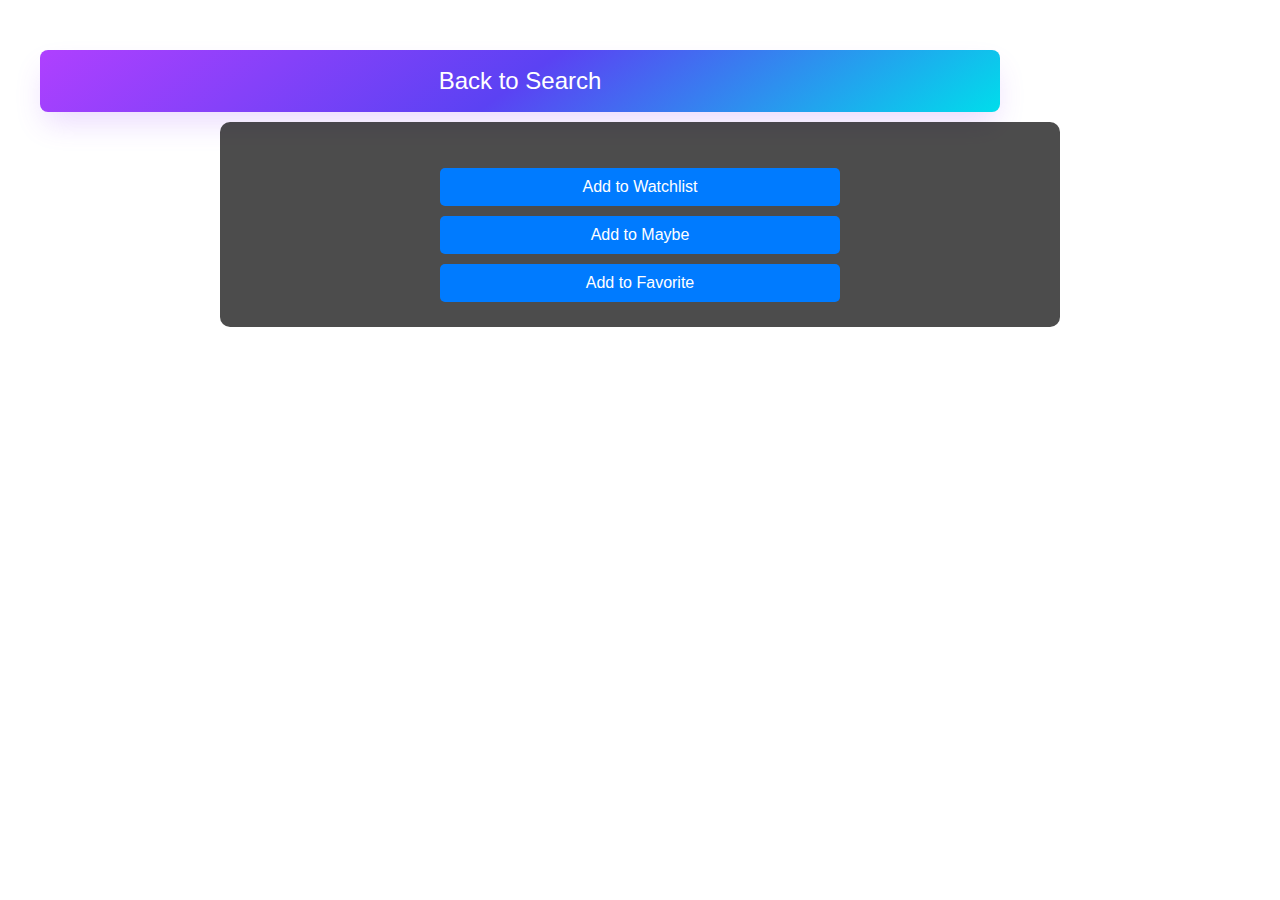
<file: details.html>
<!DOCTYPE html>
<html lang="en">
<head>
    <meta charset="UTF-8">
    <meta name="viewport" content="width=device-width, initial-scale=1.0">
    <title>Details</title>
    <link rel="stylesheet" href="styles.css">
    <style>
        body {
            background-size: cover;
            background-position: center;
            color: white;
            padding: 20px;
            text-shadow: 2px 2px 4px rgba(0, 0, 0, 0.7);
        }
        .details-container {
            background: rgba(0, 0, 0, 0.7);
            padding: 20px;
            border-radius: 10px;
            max-width: 800px;
            margin: 0 auto;
        }
        .button-63 {
            align-items: center;
            background-image: linear-gradient(144deg,#AF40FF, #5B42F3 50%,#00DDEB);
            border: 0;
            border-radius: 8px;
            box-shadow: rgba(151, 65, 252, 0.2) 0 15px 30px -5px;
            box-sizing: border-box;
            color: #FFFFFF;
            display: flex;
            font-family: Phantomsans, sans-serif;
            font-size: 20px;
            justify-content: center;
            line-height: 1em;
            max-width: 100%;
            min-width: 140px;
            padding: 19px 24px;
            text-decoration: none;
            user-select: none;
            -webkit-user-select: none;
            touch-action: manipulation;
            white-space: nowrap;
            cursor: pointer;
        }
        .button-63:active,
        .button-63:hover {
            outline: 0;
        }
        @media (min-width: 768px) {
            .button-63 {
                font-size: 24px;
                min-width: 196px;
            }
        }
        .genres {
            margin: 10px 0;
            font-style: italic;
        }
        .release-date {
            margin: 10px 0;
            font-weight: bold;
            color: #ffd700;
        }
        .list-buttons {
            margin-top: 20px;
        }
        .list-buttons button {
            margin: 5px;
        }
    </style>
</head>
<body>
    <button class="button-63" onclick="window.history.back()">Back to Search</button>
    <div class="details-container">
        <h1 id="title"></h1>
        <p class="release-date" id="release-date"></p>
        <p class="genres" id="genres"></p>
        <p id="overview"></p>
        <div id="seasons-info"></div>
        <div class="list-buttons">
            <button onclick="addToList('watchlist')">Add to Watchlist</button>
            <button onclick="addToList('maybe')">Add to Maybe</button>
            <button onclick="addToList('favorite')">Add to Favorite</button>
        </div>
    </div>

    <script>
        const API_KEY = '37c08cbd542e2f54d82f2c0dd22901f0';
        const urlParams = new URLSearchParams(window.location.search);
        const type = urlParams.get('type');
        const id = urlParams.get('id');
        let data;

        function formatDate(dateString) {
            if (!dateString) return 'Release date not available';
            const date = new Date(dateString);
            return date.toLocaleDateString('en-GB', {
                year: 'numeric',
                month: '2-digit',
                day: '2-digit'
            });
        }

        function formatDateForList(dateString) {
            if (!dateString) return 'Release date not available';
            const date = new Date(dateString);
            return date.toLocaleDateString('en-GB', {
                year: 'numeric',
                month: 'short',
                day: '2-digit'
            }).replace(/\b(\w)/g, char => char.toUpperCase());
        }

        async function fetchDetails() {
            try {
                const response = await fetch(`https://api.themoviedb.org/3/${type}/${id}?api_key=${API_KEY}`);
                data = await response.json();

                // Set background image
                const posterPath = data.poster_path ? `https://image.tmdb.org/t/p/w1280${data.poster_path}` : 'https://via.placeholder.com/1280x720?text=No+Poster+Available';
                document.body.style.backgroundImage = `url('${posterPath}')`;

                // Set title and overview
                document.getElementById('title').textContent = type === 'movie' ? data.title : data.name;
                document.getElementById('overview').textContent = data.overview;

                // Set release date
                const releaseDate = type === 'movie' ? data.release_date : data.first_air_date;
                document.getElementById('release-date').textContent = `Release Date: ${formatDate(releaseDate)}`;

                // Set genres
                const genres = data.genres.map(genre => genre.name).join(', ');
                document.getElementById('genres').textContent = `Genres: ${genres}`;

                // Fetch seasons and episodes for TV shows
                if (type === 'tv') {
                    const seasonsResponse = await fetch(`https://api.themoviedb.org/3/tv/${id}?api_key=${API_KEY}`);
                    const seasonsData = await seasonsResponse.json();
                    const seasonsInfo = document.getElementById('seasons-info');
                    seasonsInfo.innerHTML = `<h2>Seasons: ${seasonsData.number_of_seasons}</h2>`;
                    seasonsData.seasons.forEach((season) => {
                        seasonsInfo.innerHTML += `<p>Season ${season.season_number}: ${season.episode_count} episodes</p>`;
                    });
                }
            } catch (error) {
                console.error("Error fetching details:", error);
                alert("Failed to load details. Please try again.");
            }
        }

        function addToList(listType) {
            if (!data) {
                alert("Data is not loaded yet. Please try again.");
                return;
            }

            const title = document.getElementById('title').textContent;
            const releaseDate = type === 'movie' ? data.release_date : data.first_air_date;
            const item = {
                title,
                releaseDate: formatDateForList(releaseDate), // Adjusted release date format for lists
                type,
                genres: data.genres.map(genre => genre.name),
                overview: data.overview,
                posterPath: data.poster_path
            };

            const list = JSON.parse(localStorage.getItem(listType)) || [];

            // Avoid duplicates
            if (!list.some((i) => i.title === title && i.type === type)) {
                list.push(item);
                localStorage.setItem(listType, JSON.stringify(list));
                alert(`Added to ${listType}`);
            } else {
                alert('Item already in list!');
            }
        }

        fetchDetails();
    </script>
</body>
</html>
</file>
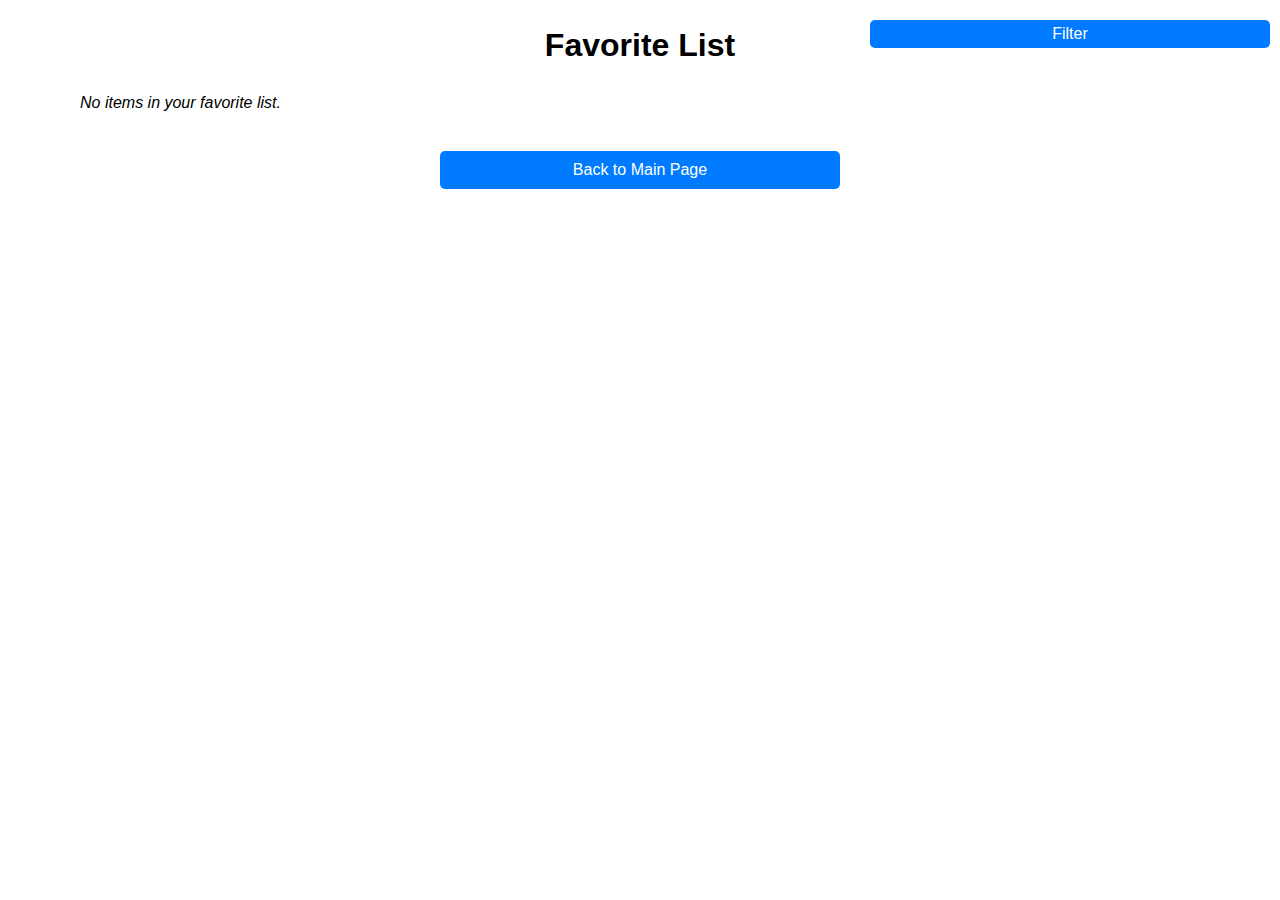
<file: favorite.html>
<!DOCTYPE html>
<html lang="en">
<head>
    <meta charset="UTF-8">
    <meta name="viewport" content="width=device-width, initial-scale=1.0">
    <title>Favorite List</title>
    <link rel="stylesheet" href="styles.css">
    <style>
        #list-items li {
            display: flex;
            align-items: center;
            margin-bottom: 10px;
        }

        #list-items img {
            max-height: 100px;
            margin-right: 10px;
        }

        #list-items button {
            margin-left: auto;
            margin-right: 5px;
            padding: 5px 10px;
            cursor: pointer;
        }

        .start-watching-button {
            background-color: #4CAF50;
            border: none;
            color: white;
            padding: 5px 10px;
            text-align: center;
            text-decoration: none;
            display: none;
            font-size: 12px;
            cursor: pointer;
        }

        li[data-type="series"] .start-watching-button,
        li[data-type="tv series"] .start-watching-button,
        li[data-type="tv"] .start-watching-button {
            display: inline-block;
        }

        .clickable {
            cursor: pointer;
        }

        #list-items a {
            text-decoration: none;
            color: inherit;
        }

        #list-items a:hover {
            text-decoration: underline;
        }

        .no-items {
            text-align: center;
            margin: 20px;
            font-style: italic;
        }

        #filter-button {
            position: absolute;
            top: 10px;
            right: 10px;
            padding: 5px 10px;
            cursor: pointer;
        }

        #filter-options {
            display: none;
            position: absolute;
            top: 40px;
            right: 10px;
            background-color: white;
            border: 1px solid #ccc;
            padding: 10px;
            box-shadow: 0 0 10px rgba(0, 0, 0, 0.1);
        }

        #filter-options label {
            display: block;
            margin-bottom: 5px;

    </style>
</head>
<body>
    <h1>Favorite List</h1>
    <button id="filter-button">Filter</button>
    <div id="filter-options">
        <label><input type="checkbox" id="filter-movies" checked> Movies</label>
        <label><input type="checkbox" id="filter-series" checked> Series</label>
        <label><input type="checkbox" id="filter-unreleased" checked> Unreleased</label>
    </div>
    <ul id="list-items"></ul>
    <button onclick="window.location.href='index.html'" style="margin: 20px;">Back to Main Page</button>

    <script>
        const apiKey = '37c08cbd542e2f54d82f2c0dd22901f0';

        function createProgressItem(title, posterUrl) {
            return {
                title,
                posterUrl,
                progress: {
                    season: 1,
                    episode: 1
                },
                type: 'tv',
                id: null
            };
        }

        document.addEventListener('DOMContentLoaded', () => {
            const listItems = document.getElementById('list-items');
            const favoriteList = JSON.parse(localStorage.getItem('favorite')) || [];

            if (favoriteList.length === 0) {
                listItems.innerHTML = '<li class="no-items">No items in your favorite list.</li>';
            } else {
                favoriteList.forEach(async (item) => {
                    const li = document.createElement('li');
                    const { posterUrl, id } = await getPoster(item.title, item.type);
                    const currentDate = new Date().toISOString().split('T')[0];
                    const itemReleaseDate = new Date(item.releaseDate.split('-').reverse().join('-')); // Convert dd-MMM-yyyy to yyyy-MM-dd
                    const releaseYear = itemReleaseDate.getFullYear();

                    li.dataset.type = item.type.toLowerCase();
                    li.dataset.released = itemReleaseDate <= new Date(currentDate) ? 'released' : 'unreleased';

                    li.innerHTML = `
                        <a href="details.html?id=${id}&type=${item.type.toLowerCase()}" class="clickable">
                            <img src="${posterUrl || 'placeholder.jpg'}" alt="Poster">
                        </a>
                        <a href="details.html?id=${id}&type=${item.type.toLowerCase()}" class="clickable">
                            <span>${item.title} (${releaseYear}) - ${item.type.toUpperCase()}</span>
                        </a>
                        <button onclick="confirmRemove('favorite', '${item.title}', '${item.type}')">Remove</button>
                        <button class="start-watching-button" onclick="addToWatchingProgress('${item.title}', '${posterUrl}')">Start Watching</button>
                    `;
                    listItems.appendChild(li);
                });
            }

            document.getElementById('filter-button').addEventListener('click', () => {
                const filterOptions = document.getElementById('filter-options');
                filterOptions.style.display = filterOptions.style.display === 'block' ? 'none' : 'block';
            });

            document.getElementById('filter-movies').addEventListener('change', applyFilters);
            document.getElementById('filter-series').addEventListener('change', applyFilters);
            document.getElementById('filter-unreleased').addEventListener('change', applyFilters);
        });

        async function getPoster(title, type) {
            try {
                let searchUrl;
                if (type.toLowerCase() === 'series' || type.toLowerCase() === 'tv series' || type.toLowerCase() === 'tv') {
                    searchUrl = `https://api.themoviedb.org/3/search/tv?api_key=${apiKey}&query=${encodeURIComponent(title)}`;
                } else {
                    searchUrl = `https://api.themoviedb.org/3/search/movie?api_key=${apiKey}&query=${encodeURIComponent(title)}`;
                }

                const response = await fetch(searchUrl);
                const data = await response.json();

                if (data.results && data.results.length > 0) {
                    const posterPath = data.results[0].poster_path;
                    const id = data.results[0].id;
                    if (posterPath) {
                        return { posterUrl: `https://image.tmdb.org/t/p/w500/${posterPath}`, id };
                    }
                }
                console.log("No results found for", title);
                return { posterUrl: null, id: null };
            } catch (error) {
                console.error("Error fetching poster:", error);
                return { posterUrl: null, id: null };
            }
        }

        function confirmRemove(listType, title, type) {
            const isConfirmed = confirm(`Are you sure you want to remove "${title}" from your ${listType} list?`);
            if (isConfirmed) {
                removeFromList(listType, title, type);
                showRemovalMessage(`${title} removed!`);
            }
        }

        function removeFromList(listType, title, type) {
            let list = JSON.parse(localStorage.getItem(listType)) || [];
            list = list.filter((item) => !(item.title === title && item.type === type));
            localStorage.setItem(listType, JSON.stringify(list));
            window.location.reload();
        }

        
        function addToWatchingProgress(title, posterUrl) {
            const watchingProgress = JSON.parse(localStorage.getItem('watchingProgress')) || [];

            if (!watchingProgress.some((item) => item.title === title)) {
                const newItem = createProgressItem(title, posterUrl);
                watchingProgress.push(newItem);
                localStorage.setItem('watchingProgress', JSON.stringify(watchingProgress));
                alert(title + ' added to Watching Progress!');
            } else {
                alert('Item already in Watching Progress!');
            }
        }

        function applyFilters() {
            const filterMovies = document.getElementById('filter-movies').checked;
            const filterSeries = document.getElementById('filter-series').checked;
            const filterUnreleased = document.getElementById('filter-unreleased').checked;

            const listItems = document.getElementById('list-items').children;
            for (let i = 0; i < listItems.length; i++) {
                const item = listItems[i];
                const itemType = item.dataset.type;
                const itemReleased = item.dataset.released;

                if ((itemType === 'movie' && !filterMovies) ||
                    (itemType === 'series' && !filterSeries) ||
                    (itemType === 'tv' && !filterSeries) ||
                    (itemReleased === 'unreleased' && !filterUnreleased) ||
                    (itemReleased === 'released' && filterUnreleased && !filterMovies && !filterSeries)) {
                    item.style.display = 'none';
                } else {
                    item.style.display = 'flex';
                }
            }
        }
    </script>
</body>
</html>
</file>
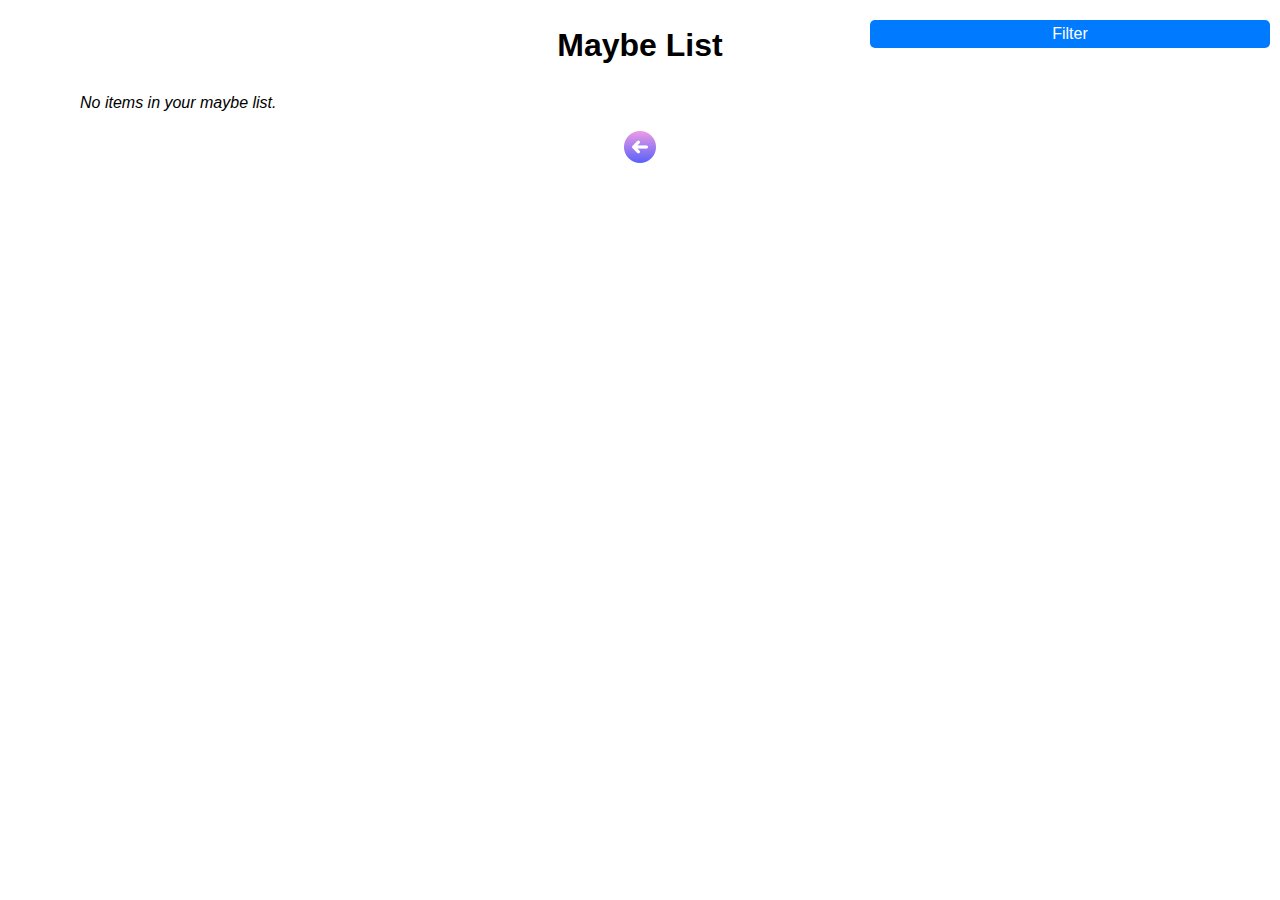
<file: maybe.html>
<!DOCTYPE html>
<html lang="en">
<head>
    <meta charset="UTF-8">
    <meta name="viewport" content="width=device-width, initial-scale=1.0">
    <title>Maybe List</title>
    <link rel="stylesheet" href="styles.css">
    <style>
        #list-items li {
            display: flex;
            align-items: center;
            margin-bottom: 10px;
        }

        #list-items img {
            max-height: 100px;
            margin-right: 10px;
        }

        #list-items button {
            margin-left: auto;
            margin-right: 5px;
            padding: 5px 10px;
            cursor: pointer;
        }

        .start-watching-button {
            background-color: #4CAF50;
            border: none;
            color: white;
            padding: 5px 10px;
            text-align: center;
            text-decoration: none;
            display: none;
            font-size: 12px;
            cursor: pointer;
        }

        li[data-type="series"] .start-watching-button,
        li[data-type="tv series"] .start-watching-button,
        li[data-type="tv"] .start-watching-button {
            display: inline-block;
        }

        .clickable {
            cursor: pointer;
        }

        #list-items a {
            text-decoration: none;
            color: inherit;
        }

        #list-items a:hover {
            text-decoration: underline;
        }

        .no-items {
            text-align: center;
            margin: 20px;
            font-style: italic;
        }

        #filter-button {
            position: absolute;
            top: 10px;
            right: 10px;
            padding: 5px 10px;
            cursor: pointer;
        }

        #filter-options {
            display: none;
            position: absolute;
            top: 40px;
            right: 10px;
            background-color: white;
            border: 1px solid #ccc;
            padding: 10px;
            box-shadow: 0 0 10px rgba(0, 0, 0, 0.1);
        }

        #filter-options label {
            display: block;
            margin-bottom: 5px;
        }
    </style>
</head>
<body>
    <h1>Maybe List</h1>
    <button id="filter-button">Filter</button>
    <div id="filter-options">
        <label><input type="checkbox" id="filter-movies" checked> Movies</label>
        <label><input type="checkbox" id="filter-series" checked> Series</label>
        <label><input type="checkbox" id="filter-unreleased" checked> Unreleased</label>
    </div>
    <ul id="list-items"></ul>
       <img src="Backarrow.png" alt="Back" class="back-arrow" onclick="window.location.href='index.html'">

    <script>
        const apiKey = '37c08cbd542e2f54d82f2c0dd22901f0';

        function createProgressItem(title, posterUrl) {
            return {
                title,
                posterUrl,
                progress: {
                    season: 1,
                    episode: 1
                },
                type: 'tv',
                id: null
            };
        }

        document.addEventListener('DOMContentLoaded', () => {
            const listItems = document.getElementById('list-items');
            const maybeList = JSON.parse(localStorage.getItem('maybe')) || [];

            if (maybeList.length === 0) {
                listItems.innerHTML = '<li class="no-items">No items in your maybe list.</li>';
            } else {
                maybeList.forEach(async (item) => {
                    const li = document.createElement('li');
                    const { posterUrl, id } = await getPoster(item.title, item.type);
                    const currentDate = new Date().toISOString().split('T')[0];
                    const itemReleaseDate = new Date(item.releaseDate.split('-').reverse().join('-')); // Convert dd-MMM-yyyy to yyyy-MM-dd
                    const releaseYear = itemReleaseDate.getFullYear();

                    li.dataset.type = item.type.toLowerCase();
                    li.dataset.released = itemReleaseDate <= new Date(currentDate) ? 'released' : 'unreleased';

                    li.innerHTML = `
                        <a href="details.html?id=${id}&type=${item.type.toLowerCase()}" class="clickable">
                            <img src="${posterUrl || 'placeholder.jpg'}" alt="Poster">
                        </a>
                        <a href="details.html?id=${id}&type=${item.type.toLowerCase()}" class="clickable">
                            <span>${item.title} (${releaseYear}) - ${item.type.toUpperCase()}</span>
                        </a>
                        <button onclick="removeFromList('maybe', '${item.title}', '${item.type}')">Remove</button>
                        <button class="start-watching-button" onclick="addToWatchingProgress('${item.title}', '${posterUrl}')">Start Watching</button>
                    `;
                    listItems.appendChild(li);
                });
            }

            document.getElementById('filter-button').addEventListener('click', () => {
                const filterOptions = document.getElementById('filter-options');
                filterOptions.style.display = filterOptions.style.display === 'block' ? 'none' : 'block';
            });

            document.getElementById('filter-movies').addEventListener('change', applyFilters);
            document.getElementById('filter-series').addEventListener('change', applyFilters);
            document.getElementById('filter-unreleased').addEventListener('change', applyFilters);
        });

        async function getPoster(title, type) {
            try {
                let searchUrl;
                if (type.toLowerCase() === 'series' || type.toLowerCase() === 'tv series' || type.toLowerCase() === 'tv') {
                    searchUrl = `https://api.themoviedb.org/3/search/tv?api_key=${apiKey}&query=${encodeURIComponent(title)}`;
                } else {
                    searchUrl = `https://api.themoviedb.org/3/search/movie?api_key=${apiKey}&query=${encodeURIComponent(title)}`;
                }

                const response = await fetch(searchUrl);
                const data = await response.json();

                if (data.results && data.results.length > 0) {
                    const posterPath = data.results[0].poster_path;
                    const id = data.results[0].id;
                    if (posterPath) {
                        return { posterUrl: `https://image.tmdb.org/t/p/w500/${posterPath}`, id };
                    }
                }
                console.log("No results found for", title);
                return { posterUrl: null, id: null };
            } catch (error) {
                console.error("Error fetching poster:", error);
                return { posterUrl: null, id: null };
            }
        }

        function removeFromList(listType, title, type) {
            let list = JSON.parse(localStorage.getItem(listType)) || [];
            list = list.filter((item) => !(item.title === title && item.type === type));
            localStorage.setItem(listType, JSON.stringify(list));
            alert('Item removed!');
            window.location.reload();
        }

        function addToWatchingProgress(title, posterUrl) {
            const watchingProgress = JSON.parse(localStorage.getItem('watchingProgress')) || [];

            if (!watchingProgress.some((item) => item.title === title)) {
                const newItem = createProgressItem(title, posterUrl);
                watchingProgress.push(newItem);
                localStorage.setItem('watchingProgress', JSON.stringify(watchingProgress));
                alert(title + ' added to Watching Progress!');
            } else {
                alert('Item already in Watching Progress!');
            }
        }

        function applyFilters() {
            const filterMovies = document.getElementById('filter-movies').checked;
            const filterSeries = document.getElementById('filter-series').checked;
            const filterUnreleased = document.getElementById('filter-unreleased').checked;

            const listItems = document.getElementById('list-items').children;
            for (let i = 0; i < listItems.length; i++) {
                const item = listItems[i];
                const itemType = item.dataset.type;
                const itemReleased = item.dataset.released;

                if ((itemType === 'movie' && !filterMovies) ||
                    (itemType === 'series' && !filterSeries) ||
                    (itemType === 'tv' && !filterSeries) ||
                    (itemReleased === 'unreleased' && !filterUnreleased) ||
                    (itemReleased === 'released' && filterUnreleased && !filterMovies && !filterSeries)) {
                    item.style.display = 'none';
                } else {
                    item.style.display = 'flex';
                }
            }
        }
    </script>
</body>
</html>
</file>
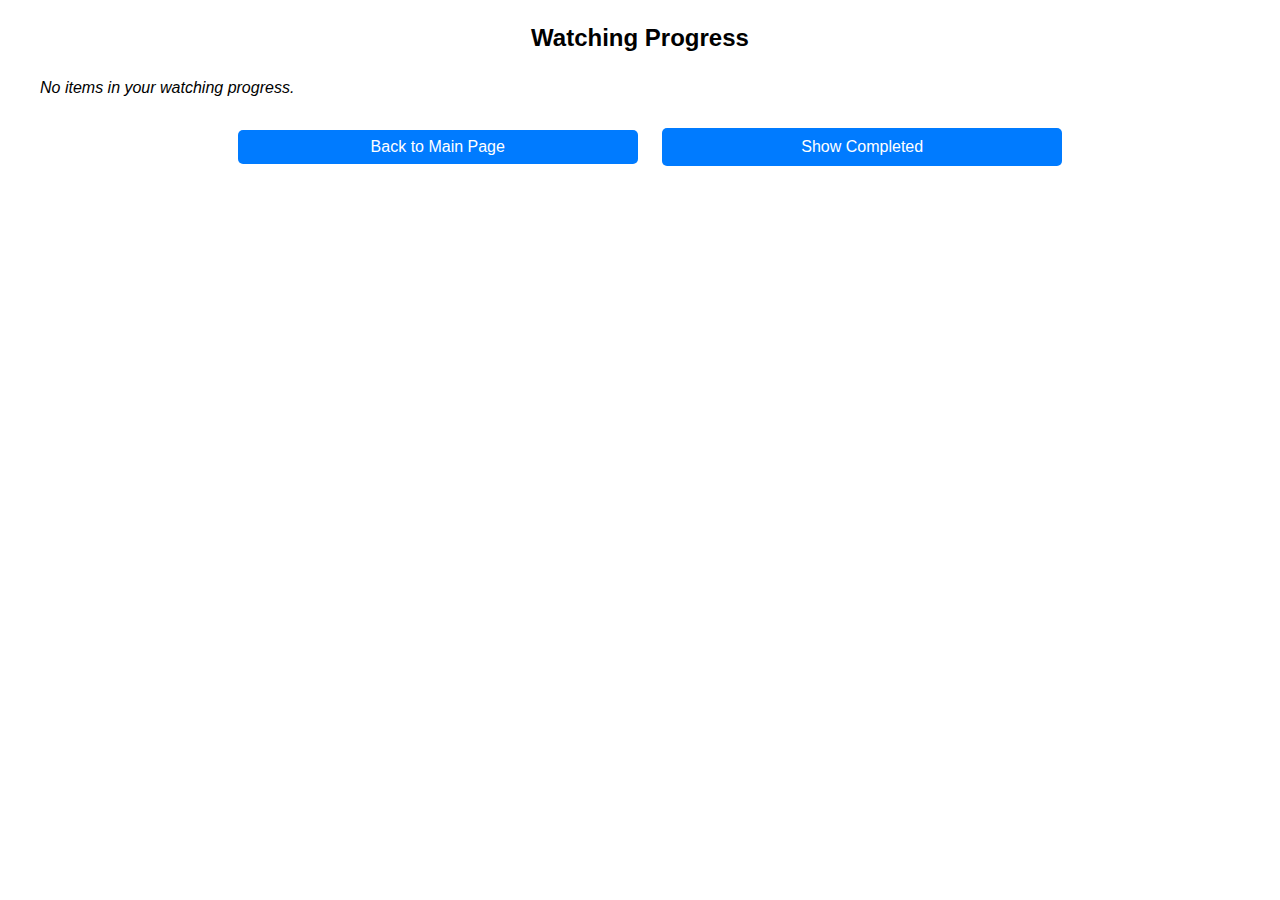
<file: watchingProgress.html>
<!DOCTYPE html>
<html lang="en">
<head>
    <meta charset="UTF-8">
    <meta name="viewport" content="width=device-width, initial-scale=1.0">
    <title>Watching Progress</title>
    <link rel="stylesheet" href="styles.css">
    <style>
        #progress-list div {
            display: flex;
            align-items: center;
            margin-bottom: 10px;
        }

        #progress-list img {
            max-height: 100px;
            margin-right: 10px;
        }

        #progress-list button {
            margin-left: auto;
            margin-right: 5px;
            padding: 5px 10px;
            cursor: pointer;
        }

        #progress-list a {
            text-decoration: none;
            color: inherit;
        }

        #progress-list a:hover {
            text-decoration: underline;
        }

        .clickable {
            cursor: pointer;
        }

        .no-items {
            text-align: center;
            margin: 20px;
            font-style: italic;
        }
        
        .back-button {
            margin: 20px;
            padding: 8px 16px;
            cursor: pointer;
        }
        
        .progress-info {
            display: flex;
            flex-direction: column;
            margin-left: 10px;
        }
        
        .title {
            font-weight: bold;
            margin-bottom: 5px;
        }
        
        .progress-text {
            color: #666;
        }
        
        .completed {
            text-decoration: line-through;
            color: gray;
        }
    </style>
</head>
<body>
    <h2>Watching Progress</h2>
    <div id="watching-progress">
        <div id="progress-list"></div>
    </div>
    <button class="back-button" onclick="window.location.href='index.html'">Back to Main Page</button>
    <button id="toggle-completed-button">Show Completed</button>

    <script>
        const apiKey = '37c08cbd542e2f54d82f2c0dd22901f0';
        let watchingProgress = JSON.parse(localStorage.getItem('watchingProgress')) || [];
        let showCompleted = false;

        function createProgressItem(title, posterUrl) {
            return {
                title,
                posterUrl,
                progress: {
                    season: 1,
                    episode: 1
                },
                completed: false,
                type: 'tv',
                id: null
            };
        }

        function addToWatchingProgress(title, posterUrl) {
            if (!watchingProgress.some((item) => item.title === title)) {
                const newItem = createProgressItem(title, posterUrl);
                watchingProgress.push(newItem);
                localStorage.setItem('watchingProgress', JSON.stringify(watchingProgress));
                renderWatchingProgress();
                return true;
            }
            return false;
        }

        function removeFromWatchingProgress(index) {
            watchingProgress.splice(index, 1);
            localStorage.setItem('watchingProgress', JSON.stringify(watchingProgress));
            renderWatchingProgress();
        }

        async function getItemDetails(title) {
            try {
                const searchUrl = `https://api.themoviedb.org/3/search/tv?api_key=${apiKey}&query=${encodeURIComponent(title)}`;
                const response = await fetch(searchUrl);
                const data = await response.json();

                if (data.results && data.results.length > 0) {
                    const item = data.results[0];
                    return {
                        id: item.id,
                        type: 'tv',
                        totalSeasons: item.number_of_seasons || null
                    };
                }
                console.log("No results found for", title);
                return { id: null, type: 'tv', totalSeasons: null };
            } catch (error) {
                console.error("Error fetching item details:", error);
                return { id: null, type: 'tv', totalSeasons: null };
            }
        }

        async function fetchSeasonDetails(id) {
            try {
                const detailsUrl = `https://api.themoviedb.org/3/tv/${id}?api_key=${apiKey}`;
                const response = await fetch(detailsUrl);
                const data = await response.json();
                return data.seasons || [];
            } catch (error) {
                console.error("Error fetching season details:", error);
                return [];
            }
        }

        async function updateProgress(index) {
            const item = watchingProgress[index];
            if (!item.id) {
                const details = await getItemDetails(item.title);
                item.id = details.id;
            }

            const seasons = await fetchSeasonDetails(item.id);
            if (!seasons.length) {
                console.error("No season information available");
                return;
            }

            if (!item.progress) {
                item.progress = { season: 1, episode: 1 };
            }

            const currentSeason = seasons.find(s => s.season_number === item.progress.season);
            if (currentSeason) {
                if (item.progress.episode < currentSeason.episode_count) {
                    item.progress.episode++;
                } else {
                    const nextSeason = seasons.find(s => s.season_number === item.progress.season + 1);
                    if (nextSeason) {
                        item.progress.season++;
                        item.progress.episode = 1;
                    } else {
                        item.completed = true;
                    }
                }
                localStorage.setItem('watchingProgress', JSON.stringify(watchingProgress));
                renderWatchingProgress();
            }
        }

        async function checkForNewSeasons() {
            for (let i = 0; i < watchingProgress.length; i++) {
                const item = watchingProgress[i];
                if (item.completed) {
                    if (!item.id) {
                        const details = await getItemDetails(item.title);
                        item.id = details.id;
                    }

                    const seasons = await fetchSeasonDetails(item.id);
                    if (seasons.length > item.progress.season) {
                        item.completed = false;
                        item.progress.season = seasons.length;
                        item.progress.episode = seasons[seasons.length - 1].episode_count;
                    }
                }
            }
            localStorage.setItem('watchingProgress', JSON.stringify(watchingProgress));
            renderWatchingProgress();
        }

        function toggleCompleted() {
            showCompleted = !showCompleted;
            document.getElementById('toggle-completed-button').innerText = showCompleted ? 'Hide Completed' : 'Show Completed';
            renderWatchingProgress();
        }

        async function renderWatchingProgress() {
            const progressDiv = document.getElementById('progress-list');
            progressDiv.innerHTML = '';

            if (watchingProgress.length === 0) {
                progressDiv.innerHTML = '<div class="no-items">No items in your watching progress.</div>';
                return;
            }

            for (let i = 0; i < watchingProgress.length; i++) {
                const item = watchingProgress[i];

                // Ensure basic item structure
                if (!item.progress) {
                    item.progress = { season: 1, episode: 1 };
                }

                // Get or update item details if needed
                if (!item.id || !item.type) {
                    const details = await getItemDetails(item.title);
                    item.id = details.id;
                    item.type = details.type;
                }

                if (item.completed && !showCompleted) continue;

                const div = document.createElement('div');
                const progress = item.progress;
                const completedClass = item.completed ? 'completed' : '';

                div.innerHTML = `
                    <a href="details.html?id=${item.id}&type=${item.type}" class="clickable">
                        <img src="${item.posterUrl || 'placeholder.jpg'}" alt="${item.title}">
                    </a>
                    <div class="progress-info">
                        <a href="details.html?id=${item.id}&type=${item.type}" class="clickable ${completedClass}">
                            <span class="title">${item.title}</span>
                        </a>
                        <span class="progress-text ${completedClass}">Progress: ${item.completed ? 'Completed' : `S${String(progress.season).padStart(2, '0')}xE${String(progress.episode).padStart(2, '0')}`}</span>
                    </div>
                    <button onclick="removeFromWatchingProgress(${i})">Remove</button>
                    <button onclick="updateProgress(${i})" ${item.completed ? 'disabled' : ''}>Seen it</button>
                `;
                progressDiv.appendChild(div);
            }

            // Save any updates to IDs, types, and completed status
            localStorage.setItem('watchingProgress', JSON.stringify(watchingProgress));
        }

        document.getElementById('toggle-completed-button').addEventListener('click', toggleCompleted);

        // Initial render
        renderWatchingProgress();
        checkForNewSeasons();
    </script>
</body>
</html>
</file>
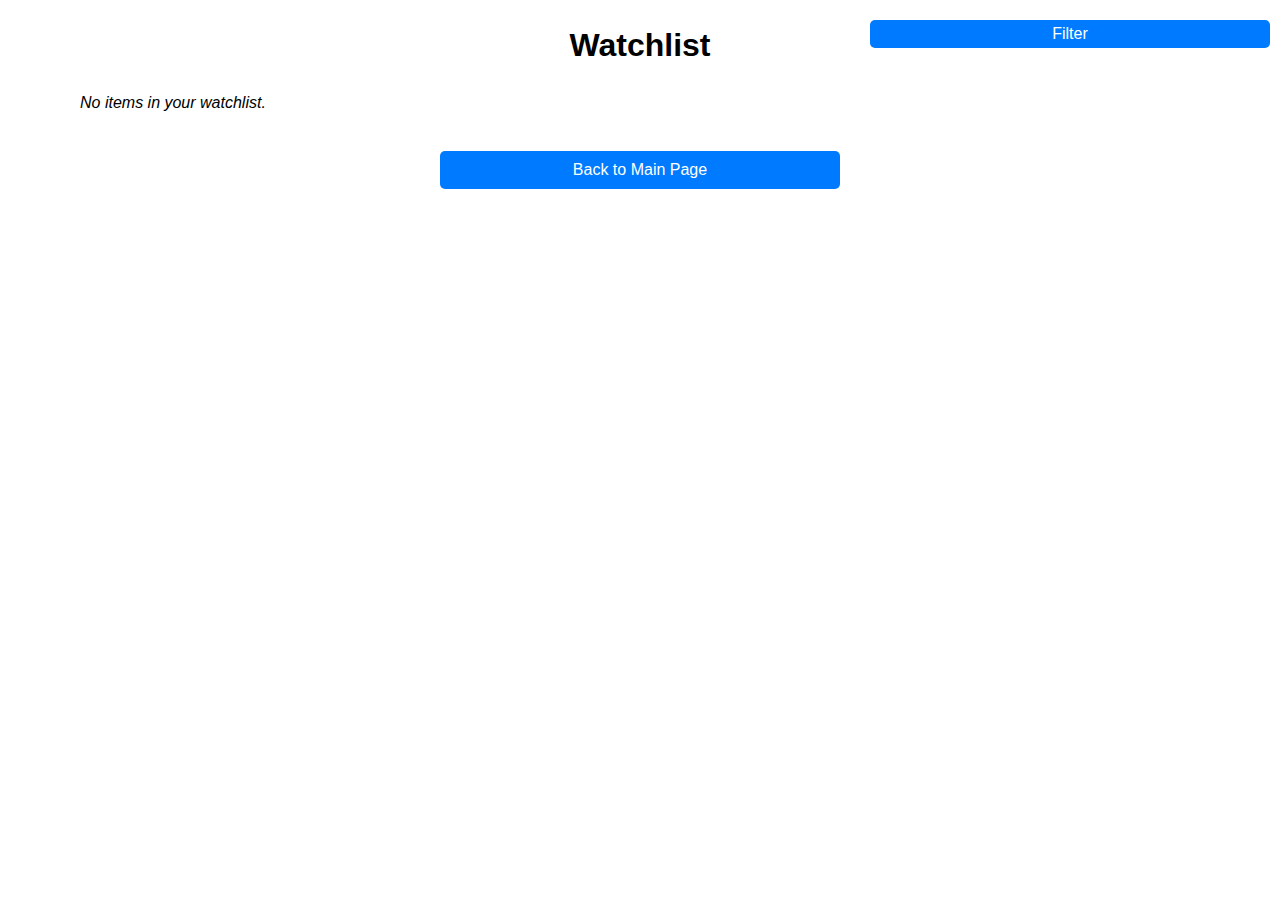
<file: watchlist.html>
<!DOCTYPE html>
<html lang="en">
<head>
    <meta charset="UTF-8">
    <meta name="viewport" content="width=device-width, initial-scale=1.0">
    <title>Watchlist</title>
    <link rel="stylesheet" href="styles.css">
    <style>
        #list-items li {
            display: flex;
            align-items: center;
            margin-bottom: 10px;
        }

        #list-items img {
            max-height: 100px;
            margin-right: 10px;
        }

        #list-items button {
            margin-left: auto;
            margin-right: 5px;
            padding: 5px 10px;
            cursor: pointer;
        }

        .start-watching-button {
            background-color: #4CAF50;
            border: none;
            color: white;
            padding: 5px 10px;
            text-align: center;
            text-decoration: none;
            display: none;
            font-size: 12px;
            cursor: pointer;
        }

        li[data-type="series"] .start-watching-button,
        li[data-type="tv series"] .start-watching-button,
        li[data-type="tv"] .start-watching-button {
            display: inline-block;
        }

        .clickable {
            cursor: pointer;
        }

        #list-items a {
            text-decoration: none;
            color: inherit;
        }

        #list-items a:hover {
            text-decoration: underline;
        }

        .no-items {
            text-align: center;
            margin: 20px;
            font-style: italic;
        }

        #filter-button {
            position: absolute;
            top: 10px;
            right: 10px;
            padding: 5px 10px;
            cursor: pointer;
        }

        #filter-options {
            display: none;
            position: absolute;
            top: 40px;
            right: 10px;
            background-color: white;
            border: 1px solid #ccc;
            padding: 10px;
            box-shadow: 0 0 10px rgba(0, 0, 0, 0.1);
        }

        #filter-options label {
            display: block;
            margin-bottom: 5px;
        }
    </style>
</head>
<body>
    <h1>Watchlist</h1>
    <button id="filter-button">Filter</button>
    <div id="filter-options">
        <label><input type="checkbox" id="filter-movies" checked> Movies</label>
        <label><input type="checkbox" id="filter-series" checked> Series</label>
        <label><input type="checkbox" id="filter-unreleased" checked> Unreleased</label>
    </div>
    <ul id="list-items"></ul>
    <button onclick="window.location.href='index.html'" style="margin: 20px;">Back to Main Page</button>

    <script>
        const apiKey = '37c08cbd542e2f54d82f2c0dd22901f0';

        function createProgressItem(title, posterUrl) {
            return {
                title,
                posterUrl,
                progress: {
                    season: 1,
                    episode: 1
                },
                type: 'tv',
                id: null
            };
        }

        document.addEventListener('DOMContentLoaded', () => {
            const listItems = document.getElementById('list-items');
            const watchlist = JSON.parse(localStorage.getItem('watchlist')) || [];

            if (watchlist.length === 0) {
                listItems.innerHTML = '<li class="no-items">No items in your watchlist.</li>';
            } else {
                watchlist.forEach(async (item) => {
                    const li = document.createElement('li');
                    const { posterUrl, id } = await getPoster(item.title, item.type);
                    const currentDate = new Date().toISOString().split('T')[0];
                    const itemReleaseDate = new Date(item.releaseDate.split('-').reverse().join('-')); // Convert dd-MMM-yyyy to yyyy-MM-dd
                    const releaseYear = itemReleaseDate.getFullYear();

                    li.dataset.type = item.type.toLowerCase();
                    li.dataset.released = itemReleaseDate <= new Date(currentDate) ? 'released' : 'unreleased';

                    li.innerHTML = `
                        <a href="details.html?id=${id}&type=${item.type.toLowerCase()}" class="clickable">
                            <img src="${posterUrl || 'placeholder.jpg'}" alt="Poster">
                        </a>
                        <a href="details.html?id=${id}&type=${item.type.toLowerCase()}" class="clickable">
                            <span>${item.title} (${releaseYear}) - ${item.type.toUpperCase()}</span>
                        </a>
                        <button onclick="removeFromList('watchlist', '${item.title}', '${item.type}')">Remove</button>
                        <button class="start-watching-button" onclick="addToWatchingProgress('${item.title}', '${posterUrl}')">Start Watching</button>
                    `;
                    listItems.appendChild(li);
                });
            }

            document.getElementById('filter-button').addEventListener('click', () => {
                const filterOptions = document.getElementById('filter-options');
                filterOptions.style.display = filterOptions.style.display === 'block' ? 'none' : 'block';
            });

            document.getElementById('filter-movies').addEventListener('change', applyFilters);
            document.getElementById('filter-series').addEventListener('change', applyFilters);
            document.getElementById('filter-unreleased').addEventListener('change', applyFilters);
        });

        async function getPoster(title, type) {
            try {
                let searchUrl;
                if (type.toLowerCase() === 'series' || type.toLowerCase() === 'tv series' || type.toLowerCase() === 'tv') {
                    searchUrl = `https://api.themoviedb.org/3/search/tv?api_key=${apiKey}&query=${encodeURIComponent(title)}`;
                } else {
                    searchUrl = `https://api.themoviedb.org/3/search/movie?api_key=${apiKey}&query=${encodeURIComponent(title)}`;
                }

                const response = await fetch(searchUrl);
                const data = await response.json();

                if (data.results && data.results.length > 0) {
                    const posterPath = data.results[0].poster_path;
                    const id = data.results[0].id;
                    if (posterPath) {
                        return { posterUrl: `https://image.tmdb.org/t/p/w500/${posterPath}`, id };
                    }
                }
                console.log("No results found for", title);
                return { posterUrl: null, id: null };
            } catch (error) {
                console.error("Error fetching poster:", error);
                return { posterUrl: null, id: null };
            }
        }

        function removeFromList(listType, title, type) {
            let list = JSON.parse(localStorage.getItem(listType)) || [];
            list = list.filter((item) => !(item.title === title && item.type === type));
            localStorage.setItem(listType, JSON.stringify(list));
            alert('Item removed!');
            window.location.reload();
        }

        function addToWatchingProgress(title, posterUrl) {
            const watchingProgress = JSON.parse(localStorage.getItem('watchingProgress')) || [];

            if (!watchingProgress.some((item) => item.title === title)) {
                const newItem = createProgressItem(title, posterUrl);
                watchingProgress.push(newItem);
                localStorage.setItem('watchingProgress', JSON.stringify(watchingProgress));
                alert(title + ' added to Watching Progress!');
            } else {
                alert('Item already in Watching Progress!');
            }
        }

        function applyFilters() {
            const filterMovies = document.getElementById('filter-movies').checked;
            const filterSeries = document.getElementById('filter-series').checked;
            const filterUnreleased = document.getElementById('filter-unreleased').checked;

            const listItems = document.getElementById('list-items').children;
            for (let i = 0; i < listItems.length; i++) {
                const item = listItems[i];
                const itemType = item.dataset.type;
                const itemReleased = item.dataset.released;

                if ((itemType === 'movie' && !filterMovies) ||
                    (itemType === 'series' && !filterSeries) ||
                    (itemType === 'tv' && !filterSeries) ||
                    (itemReleased === 'unreleased' && !filterUnreleased) ||
                    (itemReleased === 'released' && filterUnreleased && !filterMovies && !filterSeries)) {
                    item.style.display = 'none';
                } else {
                    item.style.display = 'flex';
                }
            }
        }
    </script>
</body>
</html>
</file>
<file: styles.css>
body {
    font-family: Arial, sans-serif;
    margin: 20px;
    line-height: 1.5;
    text-align: center;
}

input, select, button {
    margin: 10px 0;
    padding: 10px;
    font-size: 16px;
    width: 80%;
    max-width: 400px;
}

#results div, #progress-list li {
    margin: 10px 0;
    padding: 10px;
    border: 1px solid #ccc;
    border-radius: 5px;
}

button {
    background-color: #007BFF;
    color: white;
    border: none;
    border-radius: 5px;
    cursor: pointer;
}

button:hover {
    background-color: #0056b3;
}

/* Tab Navigation */
.tabs {
    display: flex;
    justify-content: center;
    margin: 20px 0;
}

.tab-button {
    padding: 10px 20px;
    margin: 0 5px;
    background-color: #f1f1f1;
    border: 1px solid #ccc;
    border-radius: 5px;
    cursor: pointer;
}

.tab-button.active {
    background-color: #007BFF;
    color: white;
}

/* Tab Content */
.tab-content {
    display: none;
}

.tab-content.active {
    display: block;
}

/* Back to Search Button */
#back-to-search {
    margin-top: 20px;
}

.hidden {
    display: none;
}
</file>
